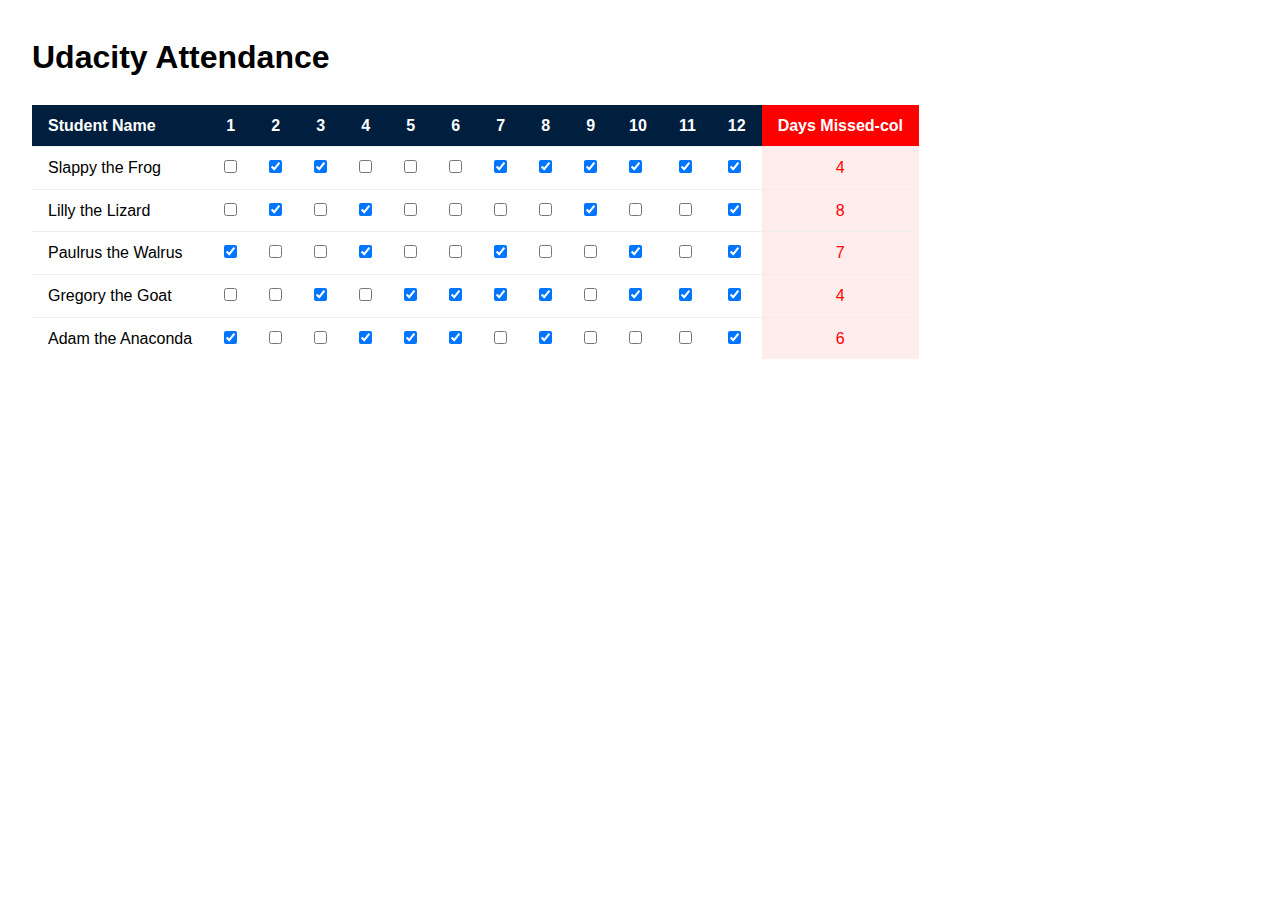
<file: ud989-school-attendance-master/index.html>
<!doctype html>
<html>
    <head>
        <meta charset="utf-8">
        <meta http-equiv="X-UA-Compatible" content="IE=edge">
        <title>Udacity Attendance App</title>
        <meta name="viewport" content="width=device-width, initial-scale=1">

        <link rel="stylesheet" href="css/normalize.css">
        <link rel="stylesheet" href="css/style.css">
    </head>
    <body>
        <h1>Udacity Attendance</h1>

        <table id="attendance-table">
            <thead>
                <tr>
                    <th class="name-col">Student Name</th>
                    <th>1</th>
                    <th>2</th>
                    <th>3</th>
                    <th>4</th>
                    <th>5</th>
                    <th>6</th>
                    <th>7</th>
                    <th>8</th>
                    <th>9</th>
                    <th>10</th>
                    <th>11</th>
                    <th>12</th>
                    <th class="missed-col">Days Missed-col</th>
                </tr>
            </thead>
            <tbody>
                <tr class="student">
                    <td class="name-col">Slappy the Frog</td>
                    <td class="attend-col"><input type="checkbox"></td>
                    <td class="attend-col"><input type="checkbox"></td>
                    <td class="attend-col"><input type="checkbox"></td>
                    <td class="attend-col"><input type="checkbox"></td>
                    <td class="attend-col"><input type="checkbox"></td>
                    <td class="attend-col"><input type="checkbox"></td>
                    <td class="attend-col"><input type="checkbox"></td>
                    <td class="attend-col"><input type="checkbox"></td>
                    <td class="attend-col"><input type="checkbox"></td>
                    <td class="attend-col"><input type="checkbox"></td>
                    <td class="attend-col"><input type="checkbox"></td>
                    <td class="attend-col"><input type="checkbox"></td>
                    <td class="missed-col">0</td>
                </tr>
                <tr class="student">
                    <td class="name-col">Lilly the Lizard</td>
                    <td class="attend-col"><input type="checkbox"></td>
                    <td class="attend-col"><input type="checkbox"></td>
                    <td class="attend-col"><input type="checkbox"></td>
                    <td class="attend-col"><input type="checkbox"></td>
                    <td class="attend-col"><input type="checkbox"></td>
                    <td class="attend-col"><input type="checkbox"></td>
                    <td class="attend-col"><input type="checkbox"></td>
                    <td class="attend-col"><input type="checkbox"></td>
                    <td class="attend-col"><input type="checkbox"></td>
                    <td class="attend-col"><input type="checkbox"></td>
                    <td class="attend-col"><input type="checkbox"></td>
                    <td class="attend-col"><input type="checkbox"></td>
                    <td class="missed-col">0</td>
                </tr>
                <tr class="student">
                    <td class="name-col">Paulrus the Walrus</td>
                    <td class="attend-col"><input type="checkbox"></td>
                    <td class="attend-col"><input type="checkbox"></td>
                    <td class="attend-col"><input type="checkbox"></td>
                    <td class="attend-col"><input type="checkbox"></td>
                    <td class="attend-col"><input type="checkbox"></td>
                    <td class="attend-col"><input type="checkbox"></td>
                    <td class="attend-col"><input type="checkbox"></td>
                    <td class="attend-col"><input type="checkbox"></td>
                    <td class="attend-col"><input type="checkbox"></td>
                    <td class="attend-col"><input type="checkbox"></td>
                    <td class="attend-col"><input type="checkbox"></td>
                    <td class="attend-col"><input type="checkbox"></td>
                    <td class="missed-col">0</td>
                </tr>
                <tr class="student">
                    <td class="name-col">Gregory the Goat</td>
                    <td class="attend-col"><input type="checkbox"></td>
                    <td class="attend-col"><input type="checkbox"></td>
                    <td class="attend-col"><input type="checkbox"></td>
                    <td class="attend-col"><input type="checkbox"></td>
                    <td class="attend-col"><input type="checkbox"></td>
                    <td class="attend-col"><input type="checkbox"></td>
                    <td class="attend-col"><input type="checkbox"></td>
                    <td class="attend-col"><input type="checkbox"></td>
                    <td class="attend-col"><input type="checkbox"></td>
                    <td class="attend-col"><input type="checkbox"></td>
                    <td class="attend-col"><input type="checkbox"></td>
                    <td class="attend-col"><input type="checkbox"></td>
                    <td class="missed-col">0</td>
                </tr>
                <tr class="student">
                    <td class="name-col">Adam the Anaconda</td>
                    <td class="attend-col"><input type="checkbox"></td>
                    <td class="attend-col"><input type="checkbox"></td>
                    <td class="attend-col"><input type="checkbox"></td>
                    <td class="attend-col"><input type="checkbox"></td>
                    <td class="attend-col"><input type="checkbox"></td>
                    <td class="attend-col"><input type="checkbox"></td>
                    <td class="attend-col"><input type="checkbox"></td>
                    <td class="attend-col"><input type="checkbox"></td>
                    <td class="attend-col"><input type="checkbox"></td>
                    <td class="attend-col"><input type="checkbox"></td>
                    <td class="attend-col"><input type="checkbox"></td>
                    <td class="attend-col"><input type="checkbox"></td>
                    <td class="missed-col">0</td>
                </tr>
            </tbody>
        </table>

        <script src="http://ajax.googleapis.com/ajax/libs/jquery/2.1.1/jquery.min.js"></script>
        <script src="js/app.js"></script>
    </body>
</html>
</file>
<file: ud989-school-attendance-master/css/style.css>
body {
    line-height: 1.6;
    margin: 2em;
}

th {
    background-color: #001f3f;
    color: #fff;
    padding: 0.5em 1em;
}

td {
    border-top: 1px solid #eee;
    padding: 0.5em 1em;
}

input {
    cursor: pointer;
}

/* Column types */
th.missed-col {
    background-color: #f00;
}

td.missed-col {
    background-color: #ffecec;
    color: #f00;
    text-align: center;
}

.name-col {
    text-align: left;
}
</file>
